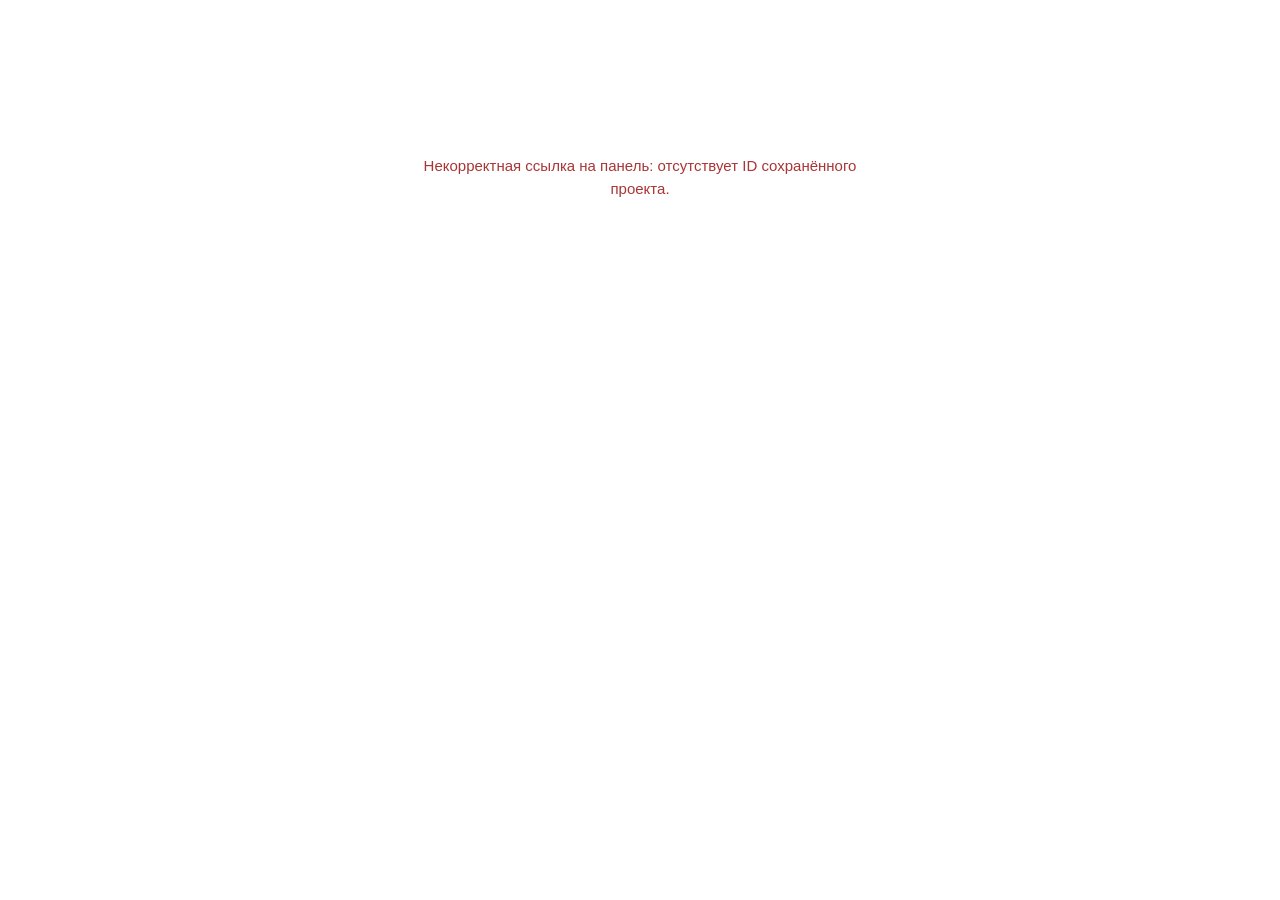
<file: frontend/viewer.html>
<!doctype html>
<html lang="ru">
<head>
  <meta charset="UTF-8">
  <meta name="viewport" content="width=device-width, initial-scale=1">
  <meta name="color-scheme" content="light">
  <title>WEBWB — панель</title>
  <link rel="stylesheet" href="styles.css">
  <link rel="stylesheet" href="viewer.css">
  <script src="js/model.js" defer></script>
  <script src="js/renderer.js" defer></script>
  <script src="js/api.js" defer></script>
  <script src="js/mqtt_reader.js" defer></script>
  <script src="viewer.js" defer></script>
</head>
<body class="viewer-body">
  <main id="viewerCanvas" class="viewer-root" aria-label="Панель управления" hidden></main>
  <p id="viewerStatus" class="viewer-status" role="status">Загрузка панели…</p>
  <div id="viewerDemo" class="viewer-demo" hidden>MQTT: ожидание подключения</div>
</body>
</html>
</file>
<file: frontend/styles.css>
:root {
  --ink: #192238;
  --muted: #8390a3;
  --blue: #3466e8;
  --blue-light: #eaf0ff;
  --border: #e8edf4;
  --panel: #fff;
  --bg: #f4f6fa;
  --shadow: 0 10px 32px rgba(30, 49, 91, .055);
  font-family: Inter, ui-sans-serif, -apple-system, BlinkMacSystemFont, "Segoe UI", Arial, sans-serif;
  font-size: 14px;
  color: var(--ink);
}
* { box-sizing: border-box; }
html, body { margin:0; width:100%; min-height:100%; }
body { background: var(--bg); }
button, input, select, textarea { font:inherit; }
button { cursor:pointer; }
button:disabled { opacity:.32; cursor:not-allowed; }
svg { display:block; width:18px; height:18px; stroke:currentColor; fill:none; stroke-width:1.85; stroke-linecap:round; stroke-linejoin:round; }
[hidden] { display:none !important; }
.topbar { height:70px; display:flex; align-items:center; justify-content:space-between; padding:0 24px; gap:18px; background:#fff; border-bottom:1px solid var(--border); }
.brand { display:flex; align-items:center; gap:11px; min-width:0; }
.brand-mark { display:grid; place-items:center; flex:0 0 38px; height:38px; border-radius:11px; background:#3466e8; color:#fff; font-size:23px; font-weight:700; }
.brand-copy { display:flex; flex-direction:column; gap:2px; }
.brand-copy strong { font-size:16px; letter-spacing:-.3px; }
.brand-copy small { color:#8791a1; font-size:11px; }
.version { margin-left:5px; padding:4px 9px; border-radius:7px; background:#f1f4fa; font-size:11px; color:#818da0; }
.topbar-actions { display:flex; align-items:center; gap:6px; }
.toolbar-button, .mode-button, .icon-button { background:transparent; border:1px solid transparent; color:#546178; border-radius:9px; display:flex; justify-content:center; align-items:center; gap:7px; height:35px; padding:0 10px; white-space:nowrap; }
.toolbar-button:hover:not(:disabled), .icon-button:hover:not(:disabled) { background:#f4f7fd; color:var(--ink); }
.toolbar-button svg { width:16px; height:16px; }
.toolbar-divider { height:22px; border-left:1px solid var(--border); margin:0 6px; }
.mode-button { background:#3466e8; color:white; padding:0 14px; font-weight:600; }
.mode-button:hover { background:#2455d3; }
.mode-button svg { width:17px; height:17px; }
.workspace { height:calc(100vh - 70px); min-height:530px; display:grid; grid-template-columns:254px minmax(360px,1fr) 300px; }
.sidebar { background:#fff; min-height:0; display:flex; flex-direction:column; }
.sidebar-left { border-right:1px solid var(--border); }
.sidebar-right { border-left:1px solid var(--border); }
.panel-section { padding:22px 17px 20px; border-bottom:1px solid var(--border); }
.section-heading { display:flex; justify-content:space-between; align-items:center; gap:10px; }
.section-heading h2 { margin:0; font-size:13px; font-weight:750; letter-spacing:-.1px; }
.help-icon { height:16px; width:16px; text-align:center; border-radius:50%; background:#edf2fa; color:#8795aa; font-size:11px; line-height:16px; cursor:help; }
.hint { color:#919cae; font-size:12px; line-height:1.55; margin:11px 0 17px; }
.add-grid { display:grid; grid-template-columns:1fr 1fr; gap:9px; }
.add-tile { min-height:73px; display:flex; flex-direction:column; justify-content:center; align-items:center; gap:8px; padding:9px; background:#fbfcff; border:1px solid #e8edf5; color:#576780; font-weight:550; font-size:11px; border-radius:10px; }
.add-tile svg { width:21px; height:21px; stroke:#566e9e; }
.add-tile:hover { background:var(--blue-light); border-color:#bdd0ff; color:#254eae; }
.add-tile:hover svg { stroke:var(--blue); }
.tree-section { flex:1; min-height:0; overflow-y:auto; border-bottom:0; }
.tiny { font-size:11px; }
.muted { color:#9da8b8; }
.tree { padding-top:15px; }
.tree-row { display:flex; align-items:center; gap:6px; min-height:34px; width:100%; border:0; background:transparent; border-radius:8px; padding:5px 5px; color:#5d6b7f; text-align:left; font-size:12px; white-space:nowrap; overflow:hidden; }
.tree-row.selected { background:var(--blue-light); color:#255ad2; font-weight:650; }
.tree-row:hover:not(.selected) { background:#f5f7fb; }
.tree-row .tree-icon svg { width:15px; height:15px; }
.tree-row .tree-label { flex:1; overflow:hidden; text-overflow:ellipsis; }
.tree-indent { width:13px; flex:0 0 13px; height:1px; }
.tree-expander { border:0; padding:0; background:transparent; color:#a6b0c0; width:13px; flex:0 0 13px; text-align:center; font-size:11px; }
.sidebar-footer { font-size:11px; color:#97a3b4; border-top:1px solid var(--border); padding:17px 16px; display:flex; align-items:center; gap:8px; }
.status-dot { width:7px; height:7px; background:#44b57e; border-radius:50%; flex:0 0 auto; }
.work-area { display:flex; flex-direction:column; min-width:0; min-height:0; }
.canvas-toolbar { height:60px; background:#fff; display:flex; align-items:center; justify-content:space-between; padding:0 27px; border-bottom:1px solid var(--border); }
.canvas-title { display:flex; align-items:center; gap:8px; font-size:13px; font-weight:700; min-width:0; }
.canvas-title svg { width:16px; height:16px; color:#7f90b0; }
.breadcrumb-separator { color:#c7cfdb; margin:0 2px; }
.canvas-badge { font-size:10px; font-weight:800; letter-spacing:.7px; color:#788aa4; border:1px solid #e6ecf4; border-radius:7px; padding:7px 9px; }
.canvas-scroller { flex:1; min-height:0; overflow:auto; padding:45px 34px; }
.canvas-stage { max-width:980px; margin:0 auto; }
.canvas-frame { background:white; border:1px solid #e8edf4; border-radius:3px; box-shadow:var(--shadow); min-height:410px; overflow:hidden; }
.page-surface { width:100%; min-height:410px; }
.canvas-help, .preview-notice { display:flex; align-items:center; justify-content:center; gap:8px; color:#9aa7b9; font-size:11px; margin-top:19px; text-align:center; }
.canvas-help svg, .preview-notice svg { width:14px; height:14px; }
.preview-notice { color:#6b82a8; }
.properties-head { padding:22px 18px 15px; border-bottom:1px solid var(--border); }
.selected-title { margin-top:14px; display:flex; align-items:center; gap:8px; color:#374760; font-size:13px; font-weight:650; }
.selected-title svg { width:16px; height:16px; color:#5f7eba; }
.element-actions { display:flex; gap:4px; margin:13px 0 0; }
.element-actions .icon-button { background:#f6f8fc; height:30px; width:33px; padding:0; }
.element-actions svg { width:15px; height:15px; }
.element-actions .danger:hover { color:#c3364b; background:#fff0f2; }
.properties-body { min-height:0; overflow-y:auto; padding:16px 18px 36px; }
.prop-section { border-bottom:1px solid #edf0f5; padding-bottom:19px; margin-bottom:19px; }
.prop-section:last-child { border-bottom:0; }
.prop-section h3 { font-size:11px; letter-spacing:.45px; text-transform:uppercase; color:#8b97a9; margin:0 0 16px; }
.field { display:flex; flex-direction:column; gap:6px; margin-bottom:13px; min-width:0; }
.field:last-child { margin-bottom:0; }
.field-label { color:#6e7b8e; font-size:12px; font-weight:500; }
.field-input, .field-select { width:100%; min-width:0; height:35px; border:1px solid #e0e7f0; border-radius:8px; padding:0 10px; background:#fff; color:#30415d; font-size:12px; outline:none; }
.field-input:focus, .field-select:focus, .field-textarea:focus { border-color:#7b9bff; box-shadow:0 0 0 3px #eaf0ff; }
.field-textarea { min-height:76px; resize:vertical; padding:9px 10px; width:100%; border:1px solid #e0e7f0; border-radius:8px; color:#30415d; font-size:12px; outline:none; }
.field-row { display:grid; grid-template-columns:1fr 1fr; gap:9px; }
.color-control { display:flex; align-items:center; gap:7px; }
.color-control input[type=color] { width:39px; height:35px; border:1px solid #e0e7f0; padding:4px; border-radius:8px; background:#fff; cursor:pointer; flex:0 0 auto; }
.color-control .field-input { flex:1; }
.field-note { font-size:11px; color:#9ea9bb; line-height:1.5; margin-top:3px; }
.info-card { background:#f5f8ff; color:#6f83a6; font-size:12px; line-height:1.6; padding:12px; border-radius:10px; }
.props-empty { color:#95a0b3; font-size:12px; line-height:1.6; }
.node { box-sizing:border-box; min-width:0; }
.canvas-edit .node { cursor:pointer; }
.canvas-edit .node.selected-node { outline:2px solid var(--blue) !important; outline-offset:3px; border-radius:3px; }
.canvas-edit .node:hover:not(.selected-node) { outline:1px dashed #a9bfff; outline-offset:2px; }
.canvas-edit .switch-ui, .canvas-edit input[type=range] { pointer-events:none; }
.canvas-edit .node-container { min-height:35px; }
.node-container.empty-container::after { content:'Пустой контейнер'; display:grid; place-items:center; color:#b0bfd3; border:1px dashed #cbd7e8; background:rgba(238,244,253,.35); border-radius:8px; padding:20px 10px; font-size:12px; min-height:65px; }
.node-text { white-space:pre-wrap; overflow-wrap:anywhere; }
.wb-button { display:inline-flex; align-items:center; justify-content:center; border:0; border-radius:10px; background:#3466e8; color:#fff; font-weight:650; padding:11px 16px; min-height:42px; }
.wb-button:hover { filter:brightness(.96); }
.wb-button.is-active { background:#1e995d; }
.wb-switch { display:flex; align-items:center; justify-content:space-between; gap:12px; cursor:pointer; min-height:38px; color:#37455f; }
.wb-switch input { opacity:0; position:absolute; height:1px; width:1px; pointer-events:none; }
.switch-ui { width:43px; height:25px; flex:0 0 43px; border-radius:20px; background:#cfd7e5; position:relative; transition:background .15s; }
.switch-ui::before { content:''; position:absolute; left:3px; top:3px; width:19px; height:19px; border-radius:50%; background:#fff; box-shadow:0 1px 3px #0002; transition:transform .15s; }
.wb-switch input:checked + .switch-ui { background:#3466e8; }
.wb-switch input:checked + .switch-ui::before { transform:translateX(18px); }
.wb-switch input:focus-visible + .switch-ui { outline:2px solid #3466e8; outline-offset:3px; }
.wb-slider { width:100%; }
.slider-caption { display:flex; align-items:center; justify-content:space-between; gap:12px; margin-bottom:11px; color:#37455f; }
.slider-value { color:#3466e8; font-weight:750; }
.wb-slider input[type=range] { width:100%; accent-color:#3466e8; cursor:pointer; }
body.is-preview .workspace { grid-template-columns:minmax(0,1fr); }
body.is-preview .sidebar { display:none; }
body.is-preview .canvas-scroller { padding:45px; }
body.is-preview .canvas-stage { max-width:1060px; }
body.is-preview .canvas-frame { border-radius:7px; }
body.is-preview .canvas-badge { color:#1b9361; background:#eafbf1; border-color:#c9eeda; }
body.is-preview .mode-button { background:#eaf0ff; color:#2454ce; }
body.is-preview .canvas-help { display:none; }
.toast { position:fixed; bottom:24px; left:50%; transform:translate(-50%,15px); padding:12px 18px; color:#fff; border-radius:11px; background:#233654; opacity:0; pointer-events:none; transition:transform .2s,opacity .2s; box-shadow:0 12px 30px #1e2f4e40; font-size:12px; z-index:10; }
.toast.show { opacity:1; transform:translate(-50%,0); }
@media(max-width:1100px) {
  .workspace { grid-template-columns:214px minmax(340px,1fr) 265px; }
  .topbar { padding:0 15px; }
  .canvas-scroller { padding:28px 20px; }
  .optional-label { display:none; }
  .version { display:none; }
}
@media(max-width:780px) {
  .topbar { flex-wrap:wrap; height:auto; min-height:70px; padding:12px; }
  .topbar-actions { flex-wrap:wrap; }
  .workspace { display:flex; flex-direction:column; height:auto; min-height:calc(100vh - 70px); }
  .sidebar-left, .sidebar-right { border:0; border-bottom:1px solid var(--border); }
  .panel-section { padding:16px; }
  .add-grid { grid-template-columns:repeat(5,minmax(0,1fr)); }
  .add-tile { font-size:10px; padding:6px 3px; }
  .tree-section { max-height:230px; }
  .sidebar-footer { display:none; }
  .work-area { min-height:490px; }
  .canvas-scroller { overflow:visible; padding:18px; }
  .canvas-toolbar { padding:0 16px; }
  .properties-body { max-height:none; }
  body.is-preview .canvas-scroller { padding:20px; }
}

/* v0.2: компактные общие свойства и справка возле каждой настройки */
.properties-body { padding: 7px 18px 40px; }
.prop-section { padding: 0; margin: 0; border-bottom: 1px solid #edf0f5; }
.prop-section > summary { list-style: none; display: flex; align-items: center; justify-content: space-between; gap: 8px; padding: 15px 0; cursor: pointer; text-transform: uppercase; font-size: 11px; font-weight: 750; letter-spacing: .5px; color: #76859d; user-select:none; }
.prop-section > summary::-webkit-details-marker { display:none; }
.prop-section > summary::after { content:'›'; font-size:19px; font-weight:400; line-height:1; color:#9aa6b7; transform:rotate(90deg); transition:transform .16s; }
.prop-section:not([open]) > summary::after { transform:rotate(0deg); }
.prop-section > summary:hover { color:#285ac4; }
.prop-section-content { padding-bottom: 17px; }
.field-heading { display:flex; align-items:center; justify-content:space-between; gap:7px; min-height:19px; }
.help-button { display:grid; place-items:center; flex:0 0 17px; width:17px; height:17px; padding:0; border:1px solid #cad6e8; border-radius:50%; font-size:10px; line-height:1; font-family:Georgia,serif; font-weight:bold; background:#f7faff; color:#7889a3; cursor:help; }
.help-button:hover, .help-button:focus-visible { background:#e7efff; color:#2862d3; border-color:#7e9fe1; outline:none; }
.floating-tip { position:fixed; width:232px; max-width:calc(100vw - 24px); z-index:1000; border:1px solid #d9e3f4; border-radius:10px; padding:11px 12px; color:#374862; background:#ffffff; box-shadow:0 12px 35px #1e2f4e20; font-size:12px; line-height:1.5; pointer-events:none; }
.size-control { display:grid; grid-template-columns:minmax(0,1fr) 82px; gap:7px; }
.size-control .field-select { padding-right:5px; }
.size-control .field-input:disabled { background:#f6f8fb; color:#a1aebd; }
.spacing-grid { display:grid; grid-template-columns:repeat(4,minmax(0,1fr)); gap:5px; }
.spacing-cell { display:flex; flex-direction:column; min-width:0; gap:5px; font-size:10px; color:#8390a4; text-align:center; }
.spacing-cell .field-input { text-align:center; padding:0 3px; font-size:11px; }
.color-value { min-width:0; flex:1; color:#8390a4; font-size:11px; white-space:nowrap; overflow:hidden; text-overflow:ellipsis; }
.checkbox-field { display:flex; gap:8px; align-items:center; font-size:12px; color:#62718a; }
.checkbox-field input { accent-color:#3466e8; }
.transparent-switch { margin-top:5px; }
.field-row .field { min-width:0; }
.field-row .field-select { padding:0 6px; }
.field-row .field-label { font-size:11px; }
.field-note { margin:2px 0 0; }
.node-container.free-container { min-height:160px; }
.canvas-edit .node-container.empty-container.free-container::after { position:relative; min-height:150px; }

/* v0.3: перетаскивание, библиотека шаблонов, компактный переключатель */
.add-tile { cursor:grab; user-select:none; }
.add-tile:active { cursor:grabbing; }
.add-tile.is-drag-source, .tree-row.is-drag-source, .template-item.is-drag-source { opacity:.48; }
.templates-section { padding:17px; max-height:220px; overflow-y:auto; flex:0 0 auto; }
.templates-section .hint { margin:8px 0 12px; }
.templates-list { display:flex; flex-direction:column; gap:5px; }
.templates-empty { font-size:11px; color:#a0adbd; margin:2px 0; }
.template-item { display:flex; align-items:center; gap:8px; border:1px solid #e6edf8; border-radius:8px; background:#f9fbff; padding:8px; cursor:grab; color:#435676; font-size:11px; }
.template-item:hover { background:#edf4ff; border-color:#c5d7fb; }
.template-icon svg { width:15px; height:15px; color:#4570c3; }
.template-name { flex:1; overflow:hidden; text-overflow:ellipsis; white-space:nowrap; }
.template-delete { border:0; background:transparent; color:#8898ac; font-size:18px; line-height:1; width:22px; height:22px; border-radius:5px; }
.template-delete:hover { background:#ffecef; color:#be4255; }
.tree-row { cursor:grab; overflow:visible; position:relative; }
.tree-row:active { cursor:grabbing; }
.tree-row .tree-label { min-width:0; }
.tree-hint { margin:10px 0 0; padding:9px 5px; color:#9aa7ba; font-size:10px; line-height:1.5; }
.tree-row.drop-before { box-shadow:inset 0 3px #3466e8; border-radius:0; background:#edf4ff; }
.tree-row.drop-after { box-shadow:inset 0 -3px #3466e8; border-radius:0; background:#edf4ff; }
.tree-row.drop-inside { background:#dce8ff; outline:2px dashed #4776d9; outline-offset:-2px; }
.page-surface.drop-inside { outline:3px dashed #7b9bff; outline-offset:-7px; background:#f9fbff; }
.canvas-edit .node.drop-inside { outline:3px dashed #3466e8 !important; outline-offset:2px; background-image:linear-gradient(#3466e810,#3466e810); }
.canvas-edit .node.drop-before { box-shadow:inset 0 4px #3466e8 !important; }
.canvas-edit .node.drop-after { box-shadow:inset 0 -4px #3466e8 !important; }
.radius-row { display:flex; align-items:center; gap:10px; }
.radius-range { flex:1; width:100%; accent-color:#3466e8; cursor:pointer; }
.radius-value { min-width:47px; text-align:right; font-size:12px; color:#4c638a; font-weight:650; font-variant-numeric:tabular-nums; }
.wb-switch { display:inline-flex; justify-content:flex-start; gap:0; min-height:25px; width:43px; height:25px; }
.wb-switch .switch-ui { flex:0 0 43px; }
.element-actions { gap:3px; flex-wrap:wrap; }
.element-actions .icon-button { width:30px; height:31px; }
.element-actions .icon-button[title="Сохранить как шаблон"] { color:#365faf; }
@media (max-width:780px) { .templates-section { max-height:165px; } }

/* Шаг 07: лёгкая панель управления проектами на backend. */
.project-name-label { font-size:11px; color:var(--muted); white-space:nowrap; }
.project-name-input, .server-project-select { height:35px; border:1px solid var(--border); background:#fff; color:var(--ink); border-radius:8px; padding:0 9px; font-size:12px; min-width:0; }
.project-name-input { width:132px; }
.server-project-select { width:170px; max-width:250px; }
.save-server-button { background:var(--blue); color:white; border-color:var(--blue); }
.save-server-button:hover:not(:disabled) { background:#2454d3; color:white; }
.server-state { display:block; font-size:11px; color:var(--muted); margin-top:3px; }
@media (max-width: 1180px) { .project-name-input { width:116px; } .server-project-select { width:145px; } }
.sidebar-footer { flex-wrap:wrap; }
.sidebar-footer .server-state { flex-basis:100%; padding-left:12px; }

/* Загруженные изображения ограничиваются своим блоком. */
.wb-image { display:block; object-fit:contain; max-width:100%; }
.wb-image.image-empty { background:#e6edf7; border:1px dashed #91a2c0; }

/* Ссылка на отдельную страницу просмотра сохранённого проекта. */
.viewer-open-link { text-decoration:none; border-color:#dce6f7; color:#2454c8; }
.viewer-open-link:hover { background:#edf3ff; }
</file>
<file: frontend/viewer.css>
/* Минимальное оформление отдельной страницы: инструменты редактора не загружаются. */
html, body.viewer-body { min-height:100%; }
body.viewer-body { margin:0; background:#fff; }
.viewer-root { width:100%; min-height:100vh; }
.viewer-root > .node-container { min-height:100vh; }
.viewer-status { max-width:520px; margin:15vh auto 0; padding:20px; text-align:center;
  font-size:15px; color:#65758c; line-height:1.5; }
.viewer-status.error { color:#a93535; }
.viewer-demo { position:fixed; right:12px; bottom:12px; z-index:3;
  border-radius:6px; padding:6px 9px; background:rgba(23,35,57,.78); color:white;
  font-size:11px; pointer-events:none; }
</file>
